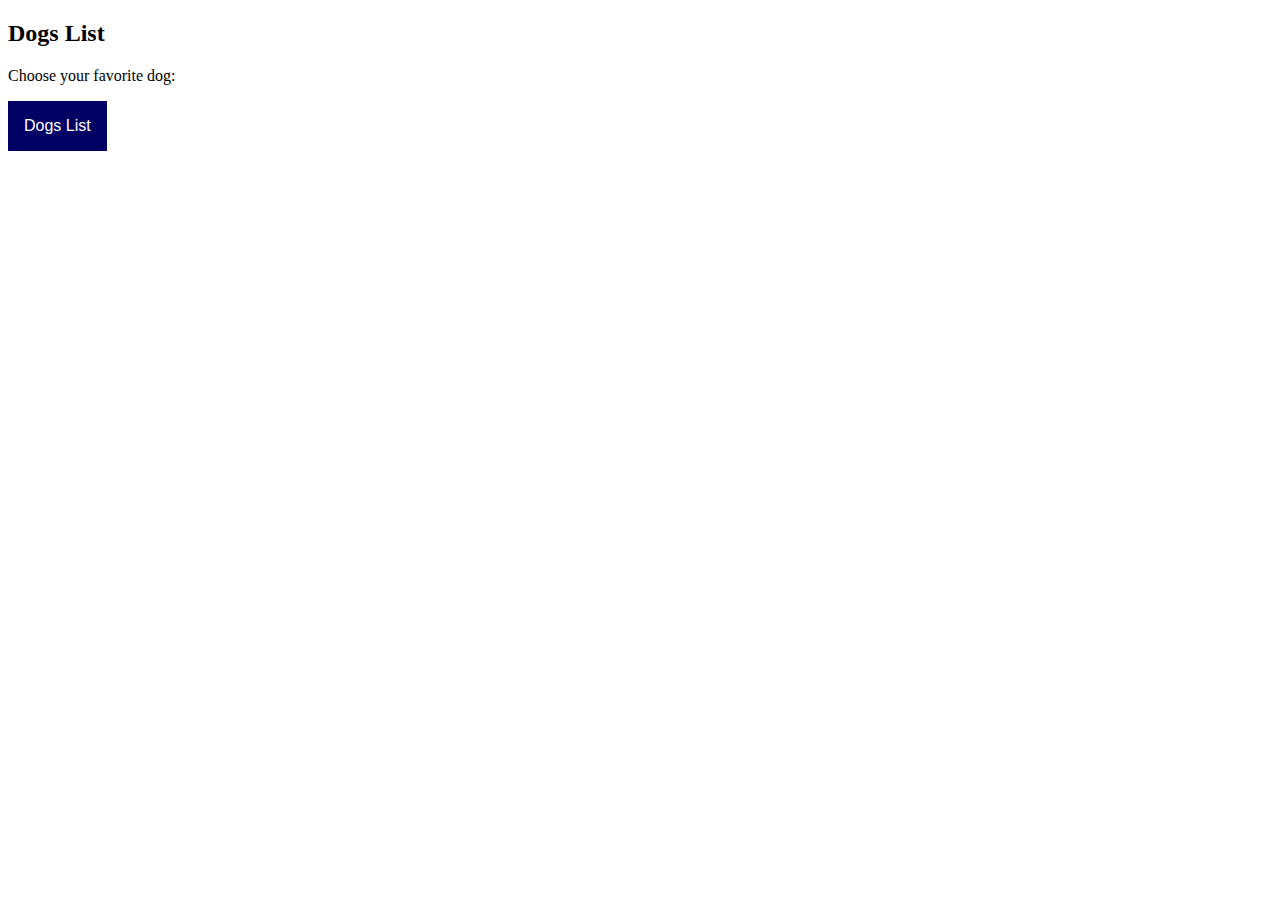
<file: index.html>
<!DOCTYPE html>
<html lang="en">
<head>
    <meta charset="UTF-8">
    <meta http-equiv="X-UA-Compatible" content="IE=edge">
    <meta name="viewport" content="width=device-width, initial-scale=1.0">
    <title>Fetch</title>

    <link rel="stylesheet" href="style.css">

    <script defer src="main.js"></script>
</head>
<body>
    <h2>Dogs List</h2>
    <p>Choose your favorite dog:</p>

    <div class="dropdown">
      <button class="dropbtn">Dogs List</button>
      <div class="dropdown-content">
      <a id="akita" href="#">Akita</a>
      <a id="beagle" href="#">Beagle</a>
      <a id="dalmatian" href="#">Dalmatian German Shepherd Husky</a>
      <a id="labrador" href="#">Labrador</a>
      <a id="pug" href="#">Pug</a>
      <a id="retriever" href="#">Golden Retriever Cocker Spaniel</a>
      </div>
    </div>

    <div class="imgContainer"> </div>

    
    
    
    
    
    



</body>
</html>
</file>
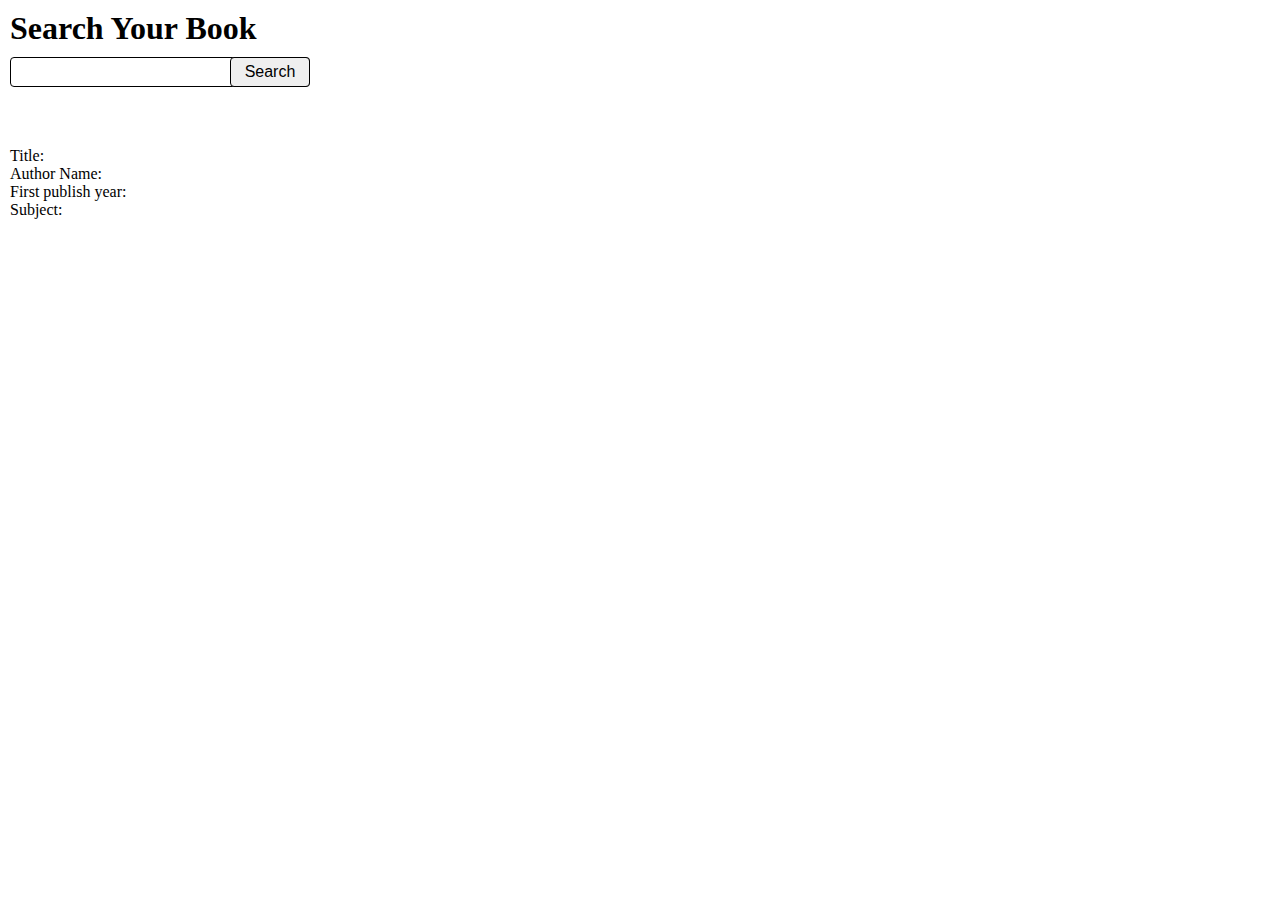
<file: searchBook.html>
<!DOCTYPE html>
<html lang="en">
<head>
    <meta charset="UTF-8">
    <meta http-equiv="X-UA-Compatible" content="IE=edge">
    <meta name="viewport" content="width=device-width, initial-scale=1.0">
    <title>Search Book</title>

    <link rel="stylesheet" href="searchStyle.css">
    <script defer src="searchScript.js"></script>
</head>
<body>
    <h1>Search Your Book</h1>

    <div class="input-button">

        <input type="text" class="textInput">

        <button class="enterBtn">Search</button>
    </div>

    <div class="info-box">
        <div class="content">
            <div>Title:</div>
            <div>Author Name:</div>
            <div>First publish year:</div>
            <div>Subject:</div>
        </div>
        <div class="content">
            <div class="title"></div>
            <div class="author"></div>
            <div class="year"></div>
            <div class="subject"></div>
        </div>
    </div>




    
</body>
</html>
</file>
<file: style.css>
.dropbtn {
    background-color: rgb(0, 0, 100);
    color: white;
    padding: 16px;
    font-size: 16px;
    border: none;
    cursor: pointer;
  }
  
  .dropdown {
    position: relative;
    display: inline-block;
  }
  
  .dropdown-content {
    width: 300px;
    display: none;
    position: absolute;
    background-color: #f9f9f9;
    min-width: 160px;
    box-shadow: 0px 8px 16px 0px rgba(0,0,0,0.2);
    z-index: 1;
  }
  
  .dropdown-content a {
    color: black;
    padding: 12px 16px;
    text-decoration: none;
    display: block;
  }
  
  .dropdown-content a:hover {background-color: #f1f1f1}
  
  .dropdown:hover .dropdown-content {
    display: block;
  }
  
  .dropdown:hover .dropbtn {
    background-color: rgb(0, 0, 109);
  }

  .imgContainer {
      width: 100%;
      margin-top: 10px;
  }
</file>
<file: searchStyle.css>
* {
    margin: 0;
    padding: 0;
    border: 0;
    box-sizing: border-box;
}

h1 {
    margin: 10px 10px;
}

.input-button {
    display: flex;
    margin-left: 10px;
}

.textInput {
    height: 30px;
    width: 300px;
    border: 1px solid black;
    border-radius: 4px;
    font-size: 16px;
    padding-left: 5px;
    padding-right: 85px;
    outline: none;
}

.enterBtn {
    margin-left: -80px;
    cursor:pointer;
    border: 1px solid black;
    width: 80px;
    height: 30px;
    border-radius: 4px;
    font-size: 16px;
}

.enterBtn:hover {
    background-color: cornsilk;
    border: 1px solid black;
    color: black;
}

.enterBtn:active {
    background-color: white;
}

.info-box {
    margin-top: 50px;
    /* margin-left: 10px; */
    /* width: 400px; */
    display: flex;
    /* justify-content: space-between; */
}

.content {
    padding: 10px;
}

.content:nth-child() {
    padding: 15px;
    height: 200px;
}
</file>
